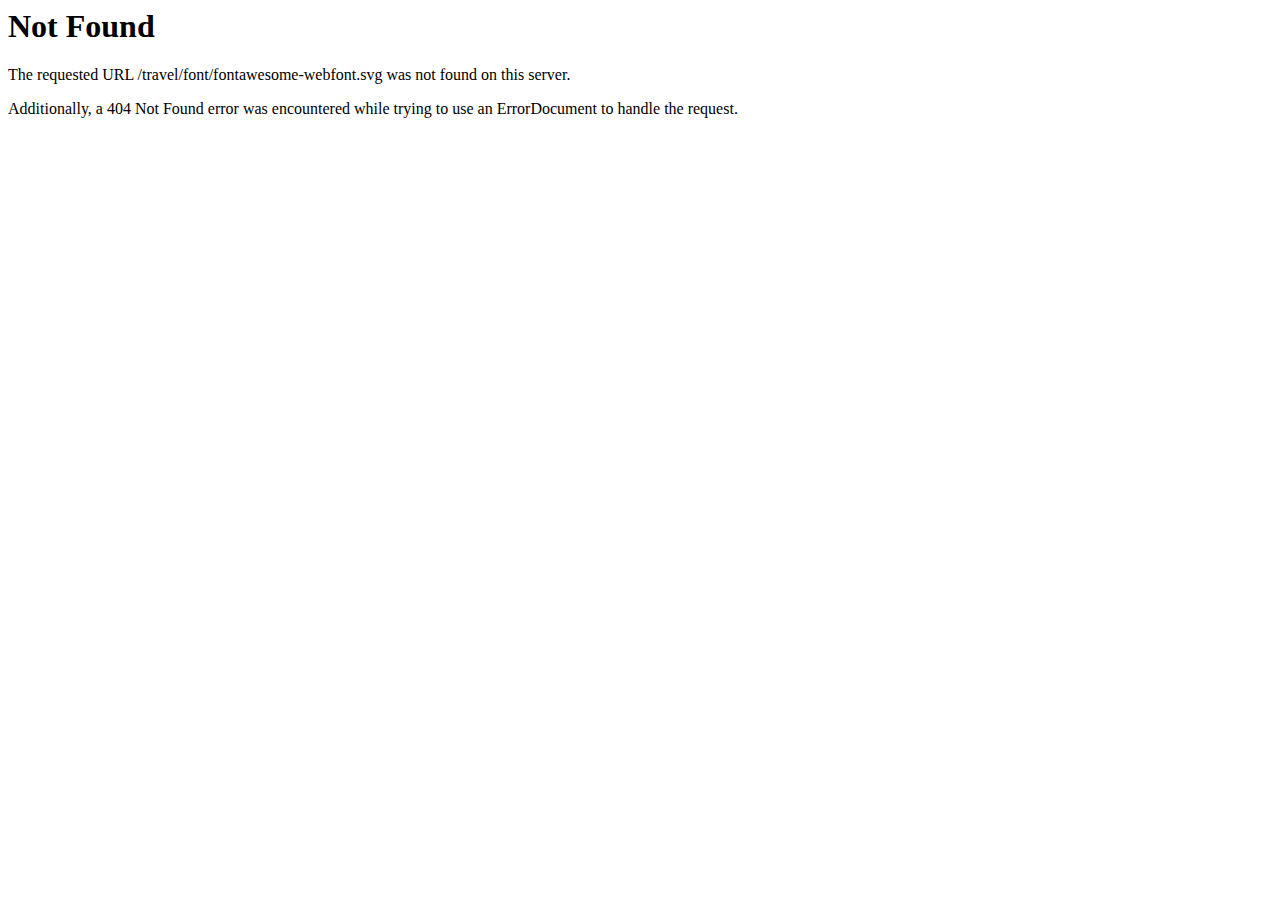
<file: font/fontawesome-webfont.html>
<!DOCTYPE HTML PUBLIC "-//IETF//DTD HTML 2.0//EN">
<html><head>
<title>404 Not Found</title>
</head><body>
<h1>Not Found</h1>
<p>The requested URL /travel/font/fontawesome-webfont.svg was not found on this server.</p>
<p>Additionally, a 404 Not Found
error was encountered while trying to use an ErrorDocument to handle the request.</p>
</body></html>
</file>
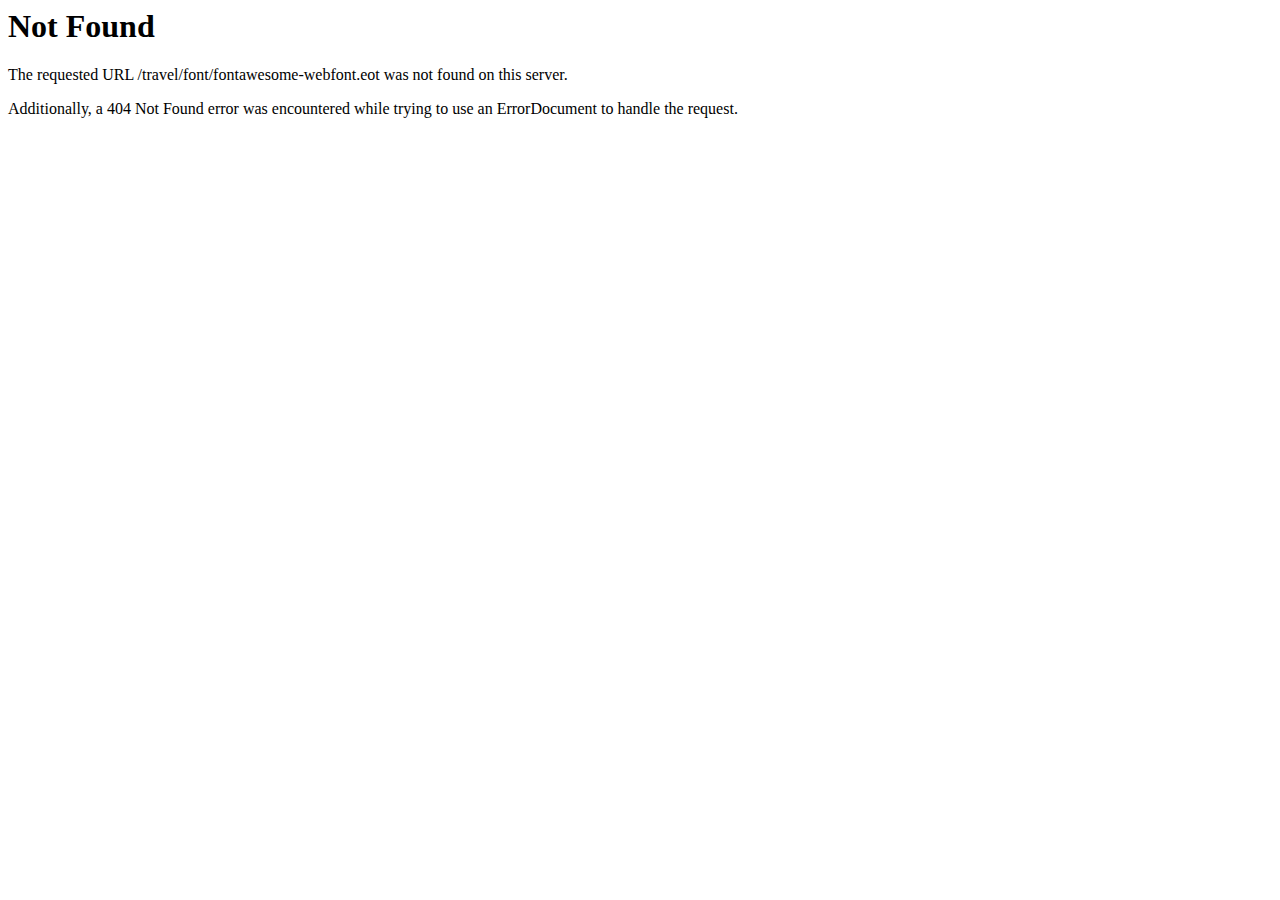
<file: font/fontawesome-webfontd41d.html>
<!DOCTYPE HTML PUBLIC "-//IETF//DTD HTML 2.0//EN">
<html><head>
<title>404 Not Found</title>
</head><body>
<h1>Not Found</h1>
<p>The requested URL /travel/font/fontawesome-webfont.eot was not found on this server.</p>
<p>Additionally, a 404 Not Found
error was encountered while trying to use an ErrorDocument to handle the request.</p>
</body></html>
</file>
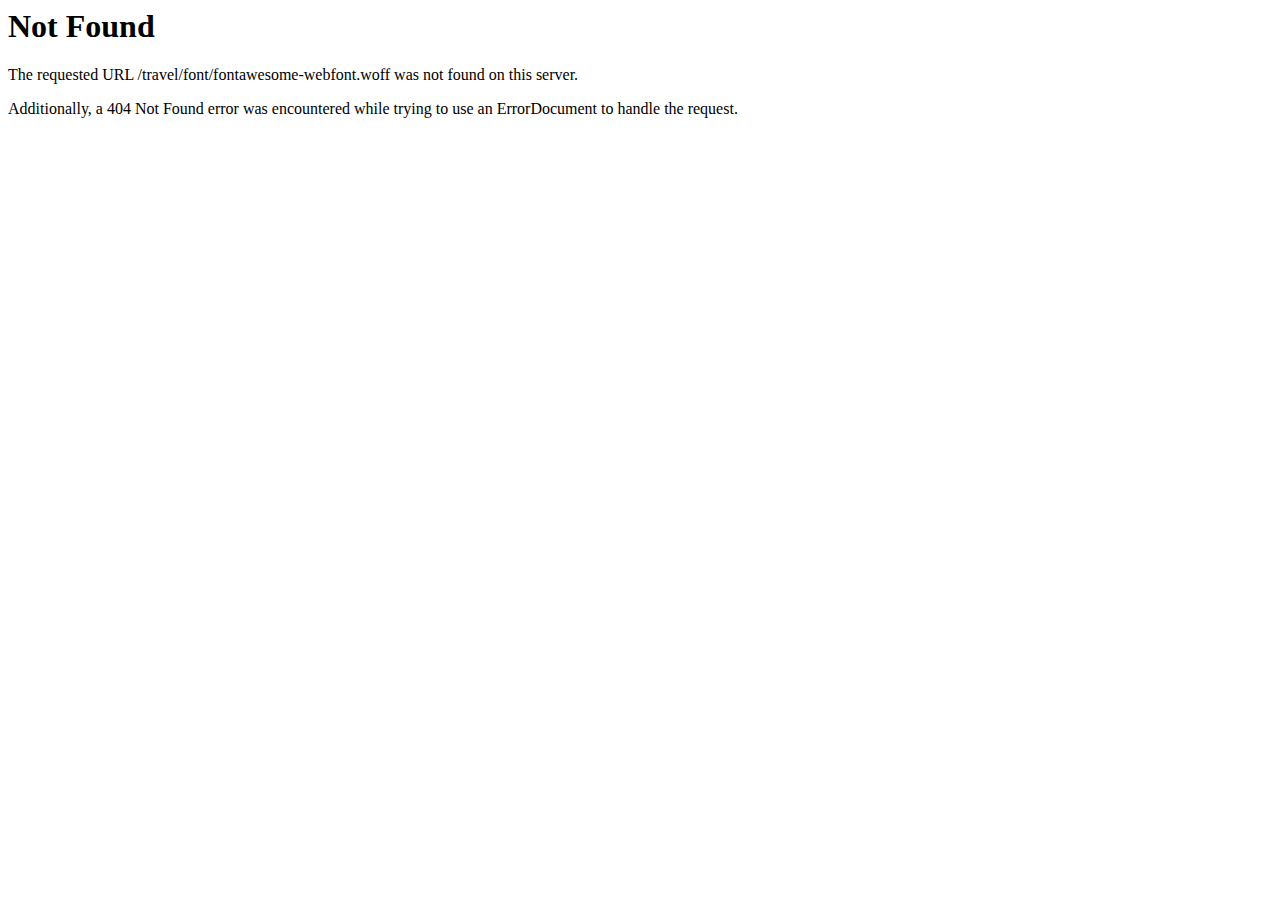
<file: font/fontawesome-webfontf77b-2.html>
<!DOCTYPE HTML PUBLIC "-//IETF//DTD HTML 2.0//EN">
<html><head>
<title>404 Not Found</title>
</head><body>
<h1>Not Found</h1>
<p>The requested URL /travel/font/fontawesome-webfont.woff was not found on this server.</p>
<p>Additionally, a 404 Not Found
error was encountered while trying to use an ErrorDocument to handle the request.</p>
</body></html>
</file>
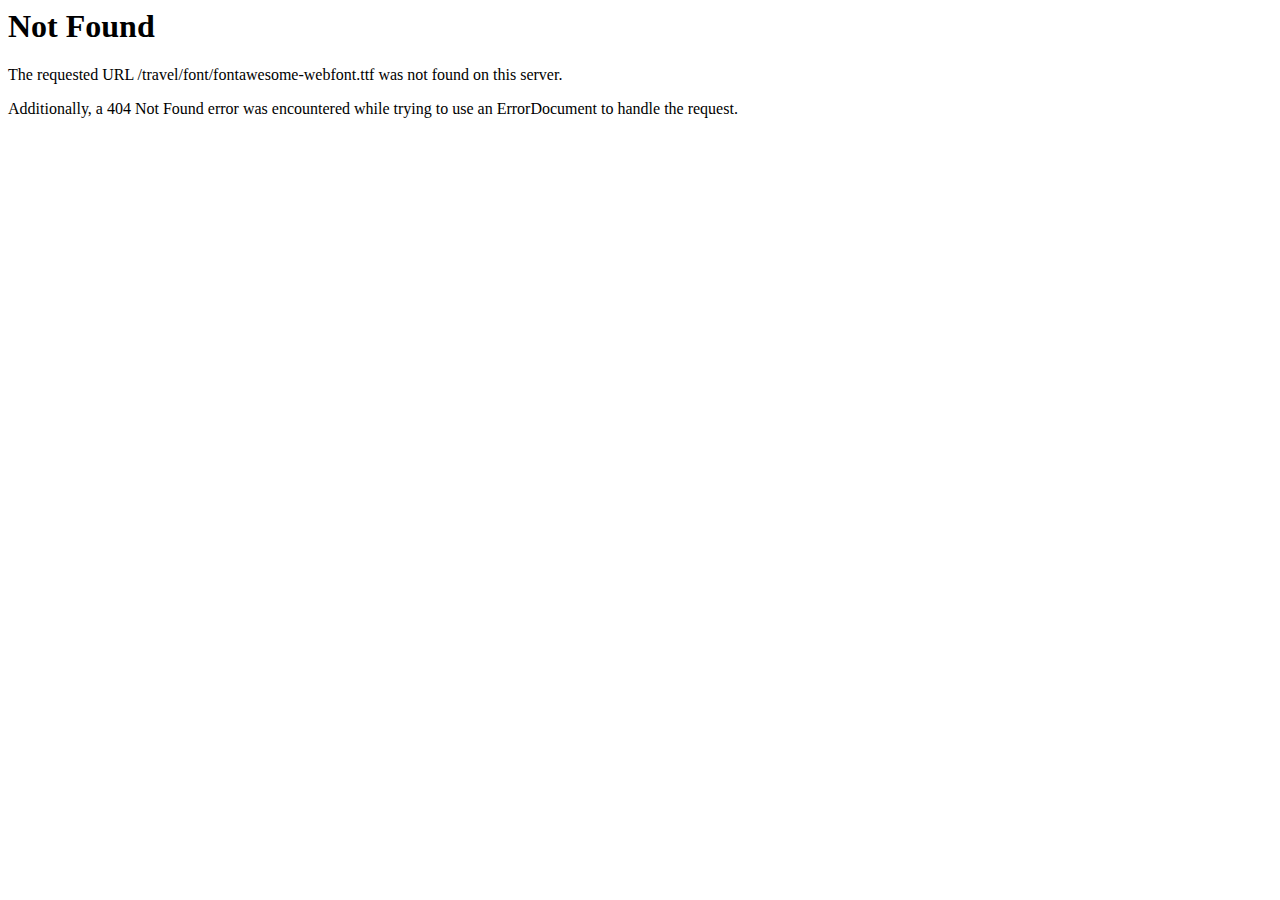
<file: font/fontawesome-webfontf77b-3.html>
<!DOCTYPE HTML PUBLIC "-//IETF//DTD HTML 2.0//EN">
<html><head>
<title>404 Not Found</title>
</head><body>
<h1>Not Found</h1>
<p>The requested URL /travel/font/fontawesome-webfont.ttf was not found on this server.</p>
<p>Additionally, a 404 Not Found
error was encountered while trying to use an ErrorDocument to handle the request.</p>
</body></html>
</file>
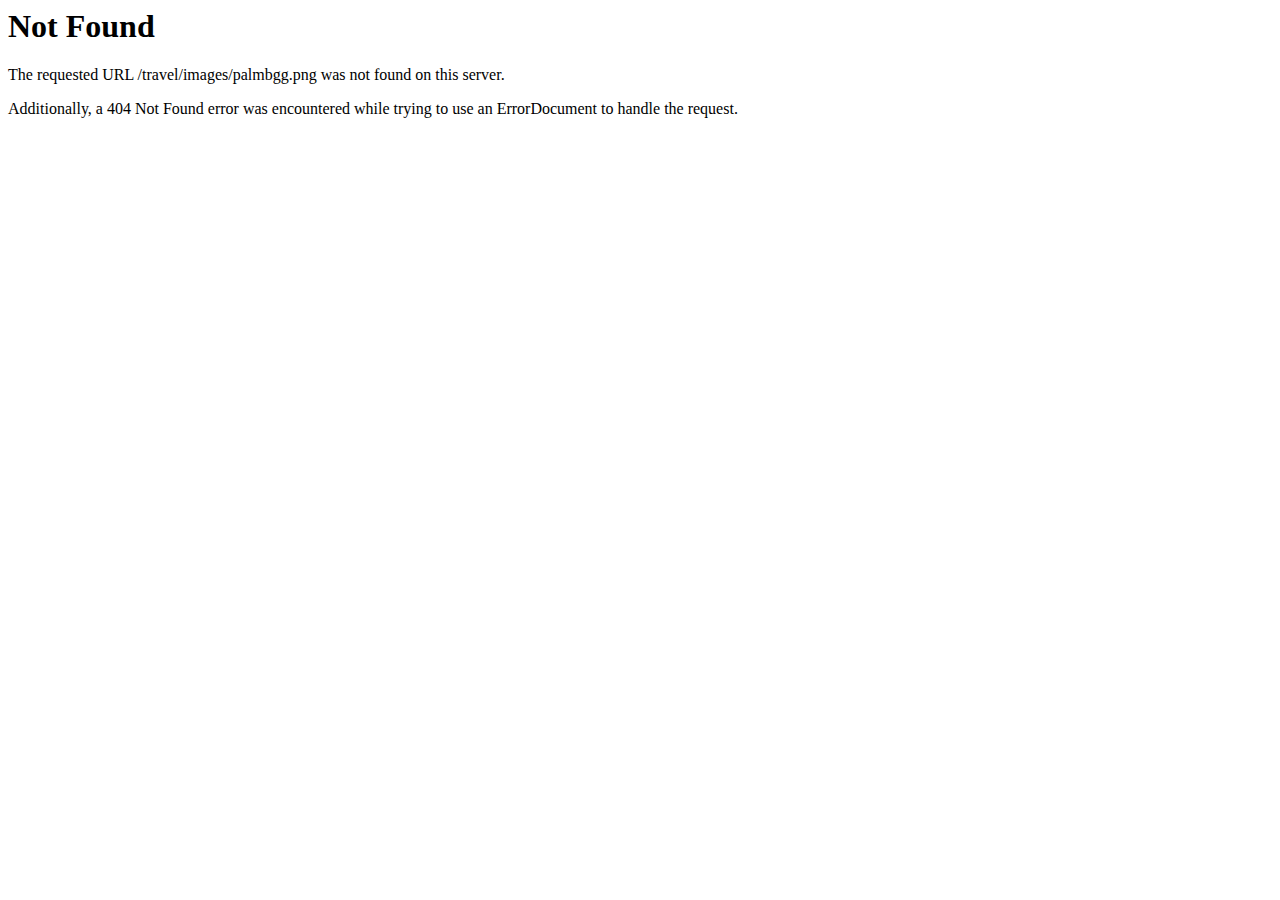
<file: images/palmbgg.html>
<!DOCTYPE HTML PUBLIC "-//IETF//DTD HTML 2.0//EN">
<html><head>
<title>404 Not Found</title>
</head><body>
<h1>Not Found</h1>
<p>The requested URL /travel/images/palmbgg.png was not found on this server.</p>
<p>Additionally, a 404 Not Found
error was encountered while trying to use an ErrorDocument to handle the request.</p>
</body></html>
</file>
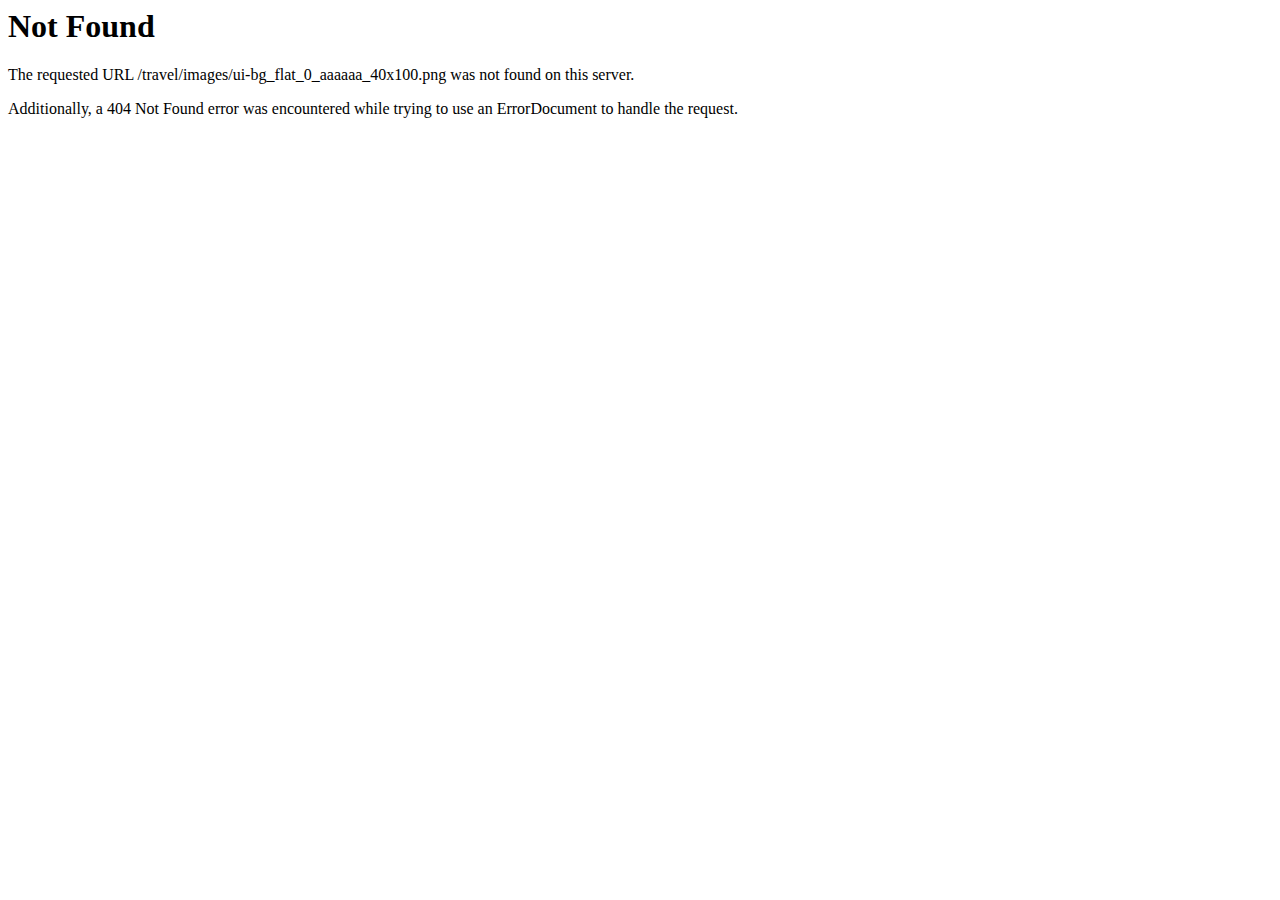
<file: images/ui-bg_flat_0_aaaaaa_40x100.html>
<!DOCTYPE HTML PUBLIC "-//IETF//DTD HTML 2.0//EN">
<html><head>
<title>404 Not Found</title>
</head><body>
<h1>Not Found</h1>
<p>The requested URL /travel/images/ui-bg_flat_0_aaaaaa_40x100.png was not found on this server.</p>
<p>Additionally, a 404 Not Found
error was encountered while trying to use an ErrorDocument to handle the request.</p>
</body></html>
</file>
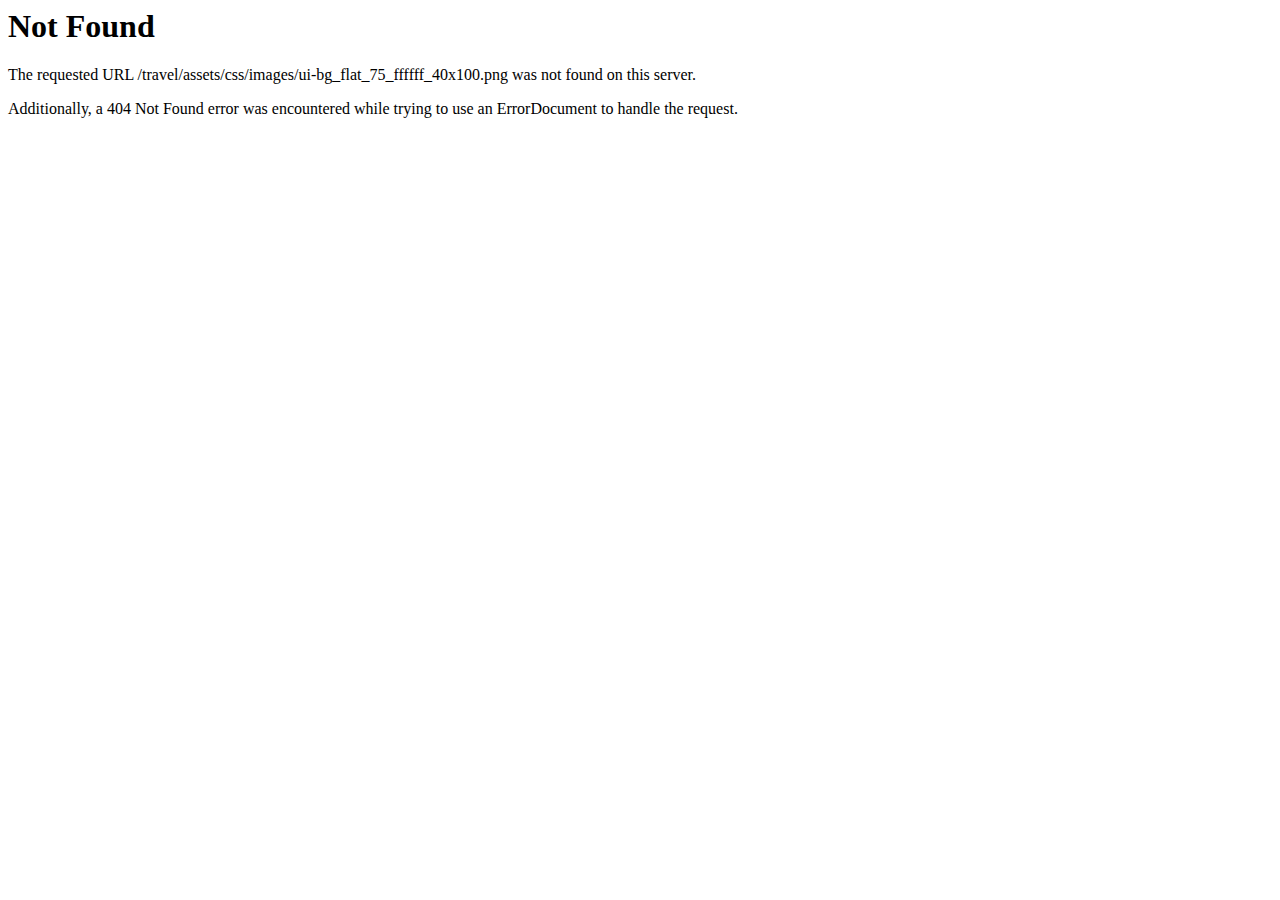
<file: assets/css/images/ui-bg_flat_75_ffffff_40x100.html>
<!DOCTYPE HTML PUBLIC "-//IETF//DTD HTML 2.0//EN">
<html><head>
<title>404 Not Found</title>
</head><body>
<h1>Not Found</h1>
<p>The requested URL /travel/assets/css/images/ui-bg_flat_75_ffffff_40x100.png was not found on this server.</p>
<p>Additionally, a 404 Not Found
error was encountered while trying to use an ErrorDocument to handle the request.</p>
</body></html>
</file>
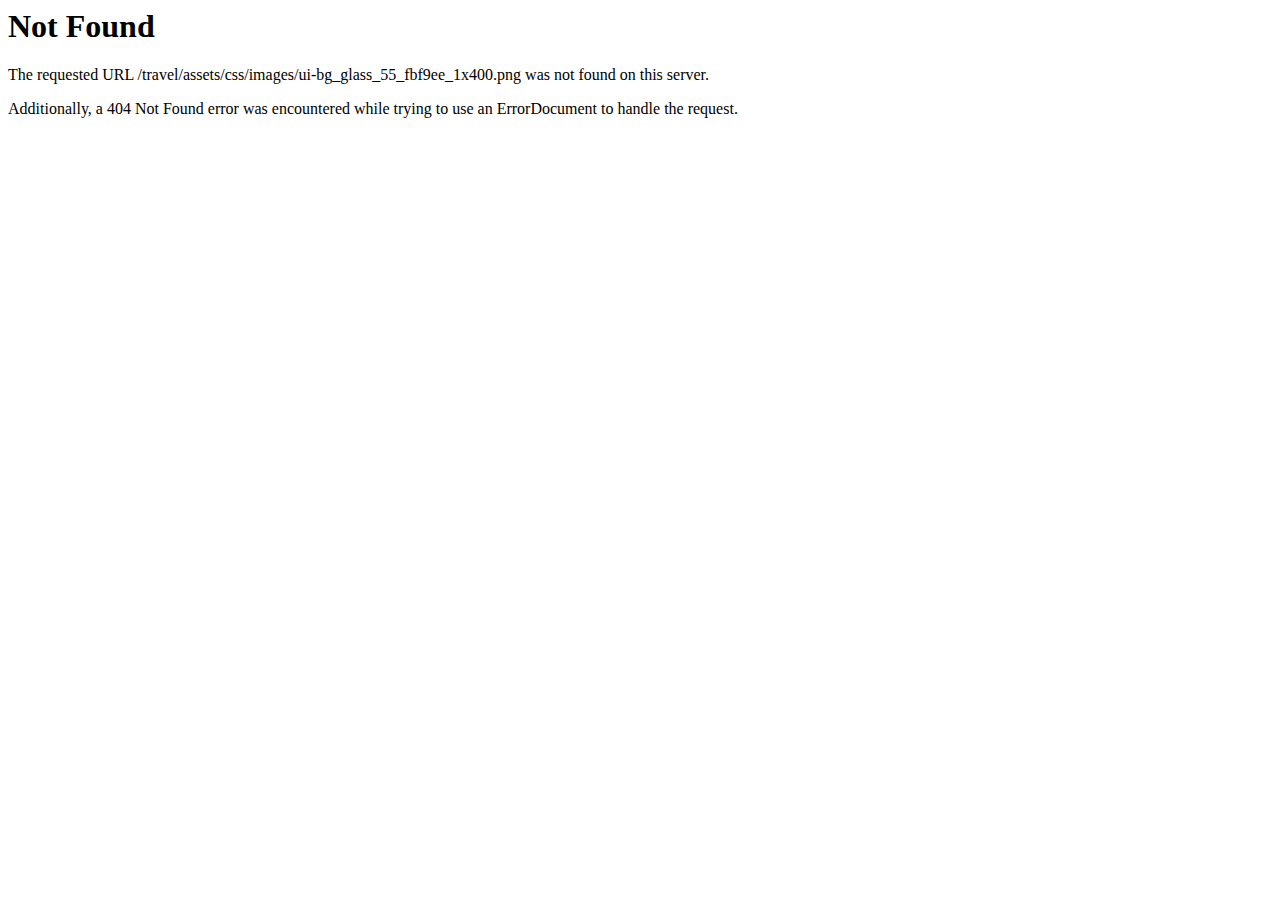
<file: assets/css/images/ui-bg_glass_55_fbf9ee_1x400.html>
<!DOCTYPE HTML PUBLIC "-//IETF//DTD HTML 2.0//EN">
<html><head>
<title>404 Not Found</title>
</head><body>
<h1>Not Found</h1>
<p>The requested URL /travel/assets/css/images/ui-bg_glass_55_fbf9ee_1x400.png was not found on this server.</p>
<p>Additionally, a 404 Not Found
error was encountered while trying to use an ErrorDocument to handle the request.</p>
</body></html>
</file>
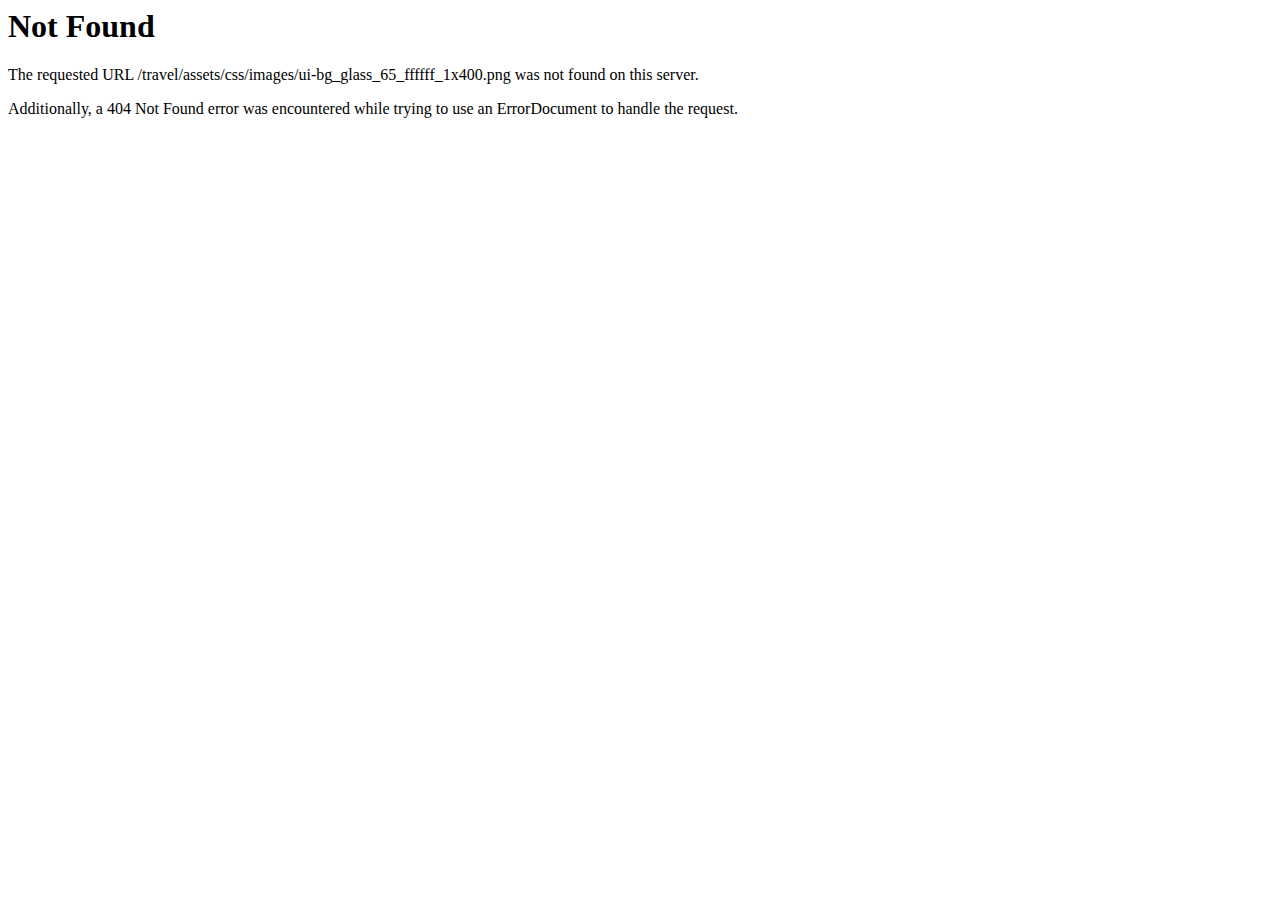
<file: assets/css/images/ui-bg_glass_65_ffffff_1x400.html>
<!DOCTYPE HTML PUBLIC "-//IETF//DTD HTML 2.0//EN">
<html><head>
<title>404 Not Found</title>
</head><body>
<h1>Not Found</h1>
<p>The requested URL /travel/assets/css/images/ui-bg_glass_65_ffffff_1x400.png was not found on this server.</p>
<p>Additionally, a 404 Not Found
error was encountered while trying to use an ErrorDocument to handle the request.</p>
</body></html>
</file>
